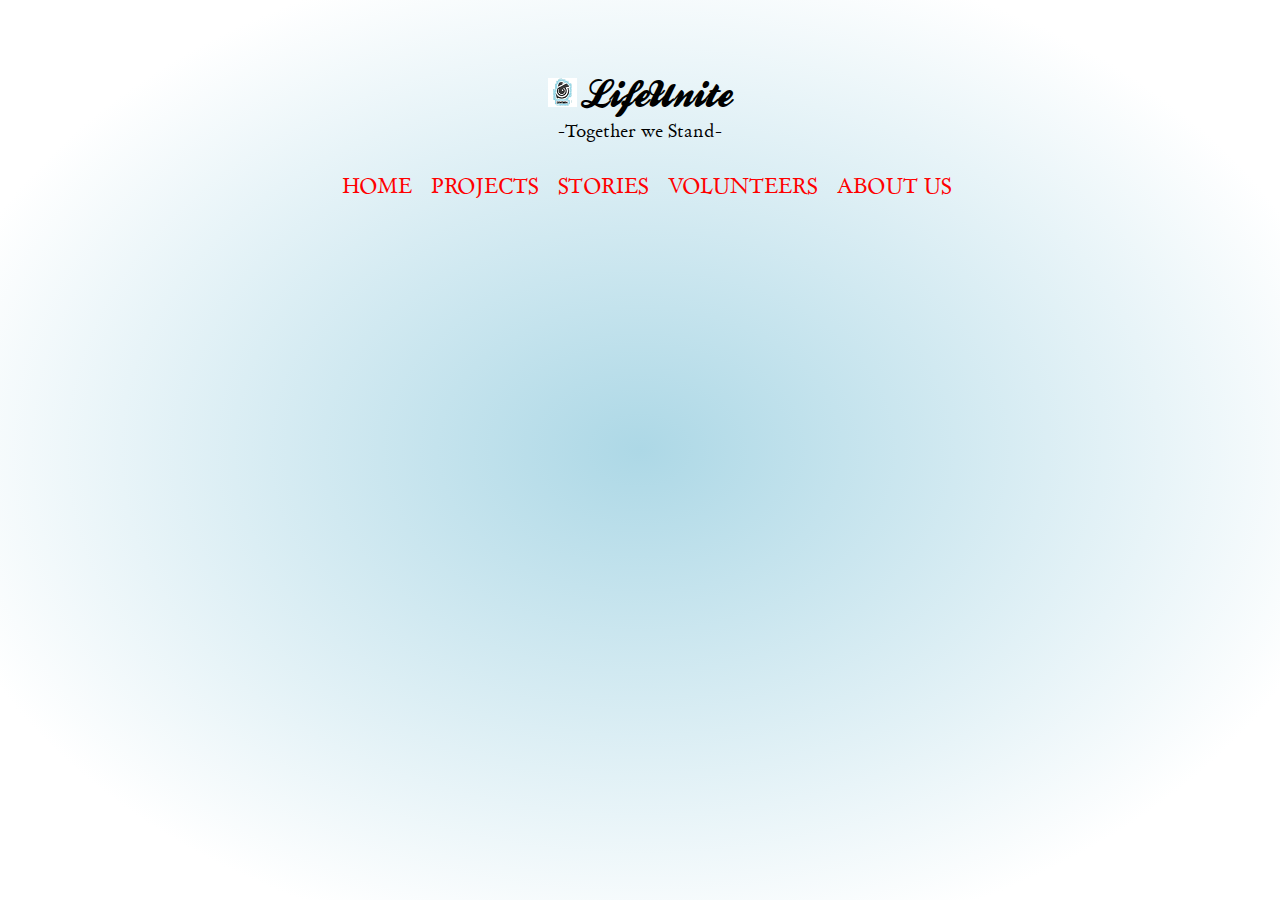
<file: Index.html>
<!DOCTYPE html>
<html>
    <head>
        <link rel="stylesheet" href="Style.css" />
        <title>LifeUnite</title>
    </head>
	
		        <div id="Main_wrapper">
            <header>
                <div id="Main_title">
				<center>
                    <img src="Images/Logo.png" alt="Logo" id="logo" />
                    <h1>LifeUnite</h1>
                    <h2>-Together we Stand-</h2>
                </div>
				</center>
				
				<nav>
                    <ul>
					<center>
						<li><a href="Index.html">Home</a></li>
                        <li><a href="ProjectsHomepage.html">Projects</a></li>
                        <li><a href="StoriesHomepage.html">Stories</a></li>
                        <li><a href="http://localhost/Project/LogIn.php">Volunteers</a></li>
                        <li><a href="AboutUsHomepage.html">About Us</a></li>
					</center>
                    </ul>
                </nav>
				
			
            </header>
	
	<body>
			<bgsound src="Audio/HisTheme.mp3" loop="infinite">
			
	</body>
	</html>
</file>
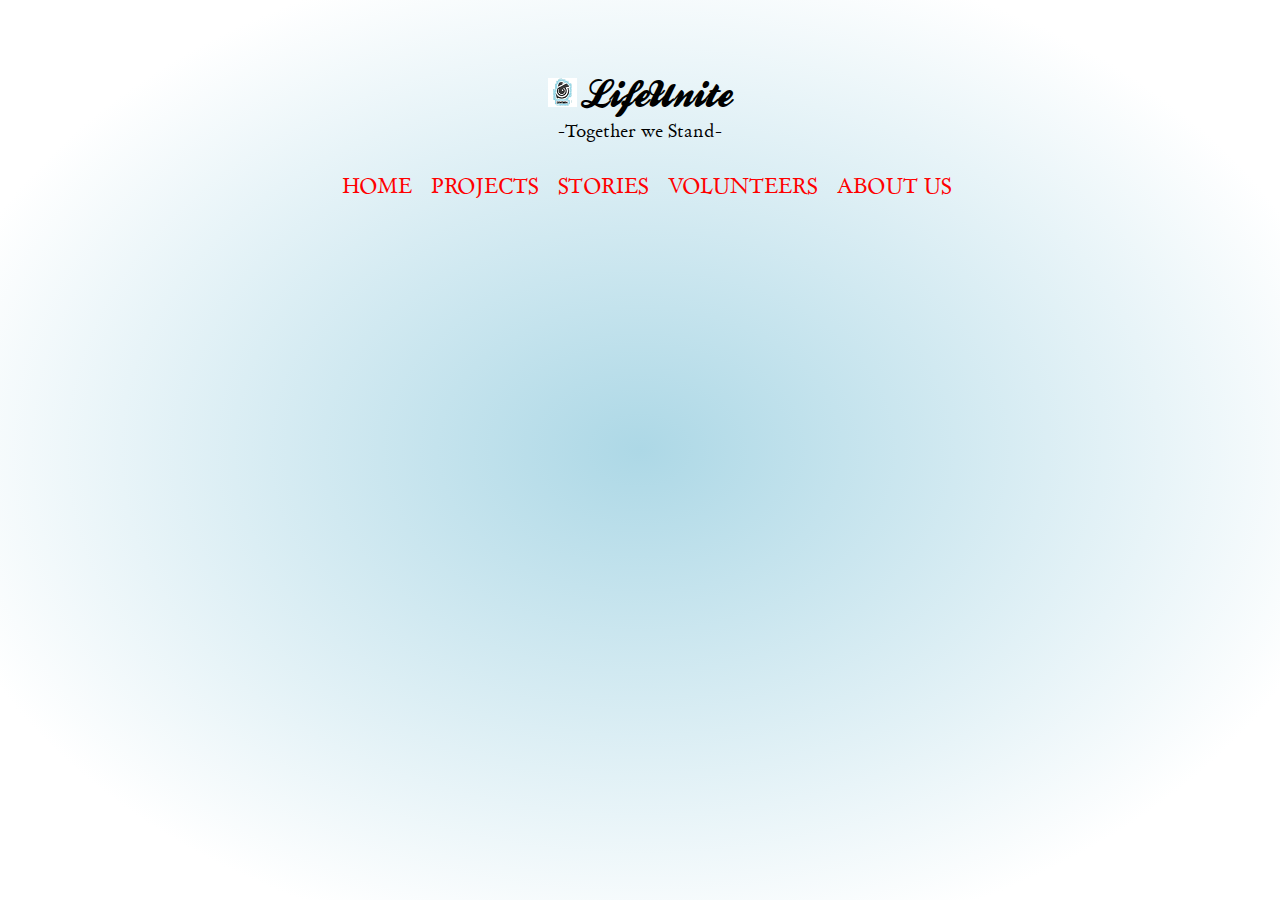
<file: index.html>
<!DOCTYPE html>
<html>
    <head>
        <link rel="stylesheet" href="Style.css" />
        <title>LifeUnite</title>
    </head>
	
		        <div id="Main_wrapper">
            <header>
                <div id="Main_title">
				<center>
                    <img src="Images/Logo.png" alt="Logo" id="logo" />
                    <h1>LifeUnite</h1>
                    <h2>-Together we Stand-</h2>
                </div>
				</center>
				
				<nav>
                    <ul>
					<center>
						<li><a href="index.html">Home</a></li>
                        <li><a href="ProjectsHomepage.html">Projects</a></li>
                        <li><a href="StoriesHomepage.html">Stories</a></li>
                        <li><a href="http://localhost/Project/LogIn.php">Volunteers</a></li>
                        <li><a href="AboutUsHomepage.html">About Us</a></li>
					</center>
                    </ul>
                </nav>
				
			
            </header>
	
	<body>
			<bgsound src="Audio/HisTheme.mp3" loop="infinite">
			
	</body>
	</html>
</file>
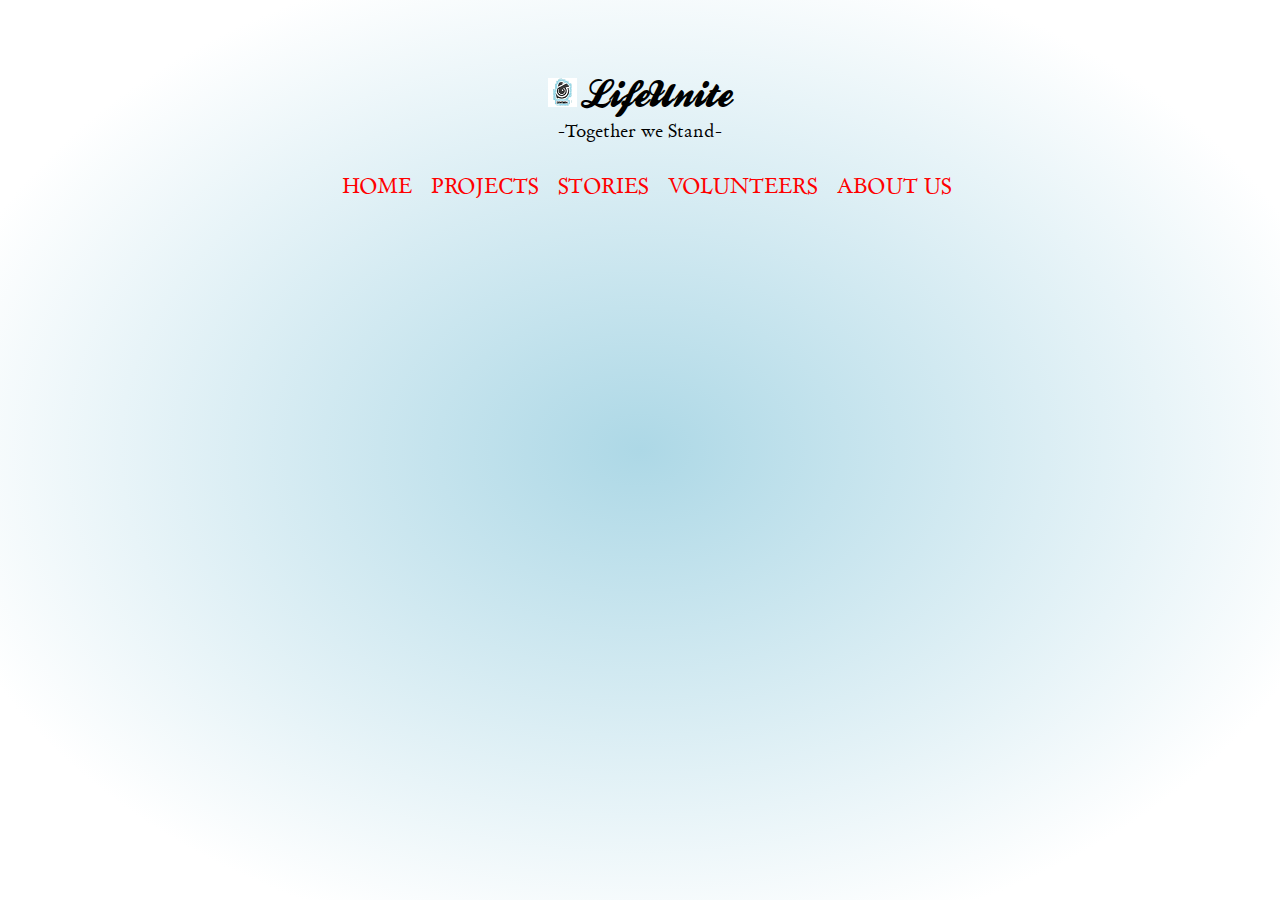
<file: Homepage.html>
<!DOCTYPE html>
<html>
    <head>
        <link rel="stylesheet" href="Style.css" />
        <title>LifeUnite</title>
    </head>
	
		        <div id="Main_wrapper">
            <header>
                <div id="Main_title">
				<center>
                    <img src="Images/Logo.png" alt="Logo" id="logo" />
                    <h1>LifeUnite</h1>
                    <h2>-Together we Stand-</h2>
                </div>
				</center>
				
				<nav>
                    <ul>
					<center>
						<li><a href="Homepage.html">Home</a></li>
                        <li><a href="ProjectsHomepage.html">Projects</a></li>
                        <li><a href="StoriesHomepage.html">Stories</a></li>
                        <li><a href="http://localhost/Project/LogIn.php">Volunteers</a></li>
                        <li><a href="AboutUsHomepage.html">About Us</a></li>
					</center>
                    </ul>
                </nav>
				
			
            </header>
	
	<body>
			<bgsound src="Audio/HisTheme.mp3" loop="infinite">
			
	</body>
	</html>
</file>
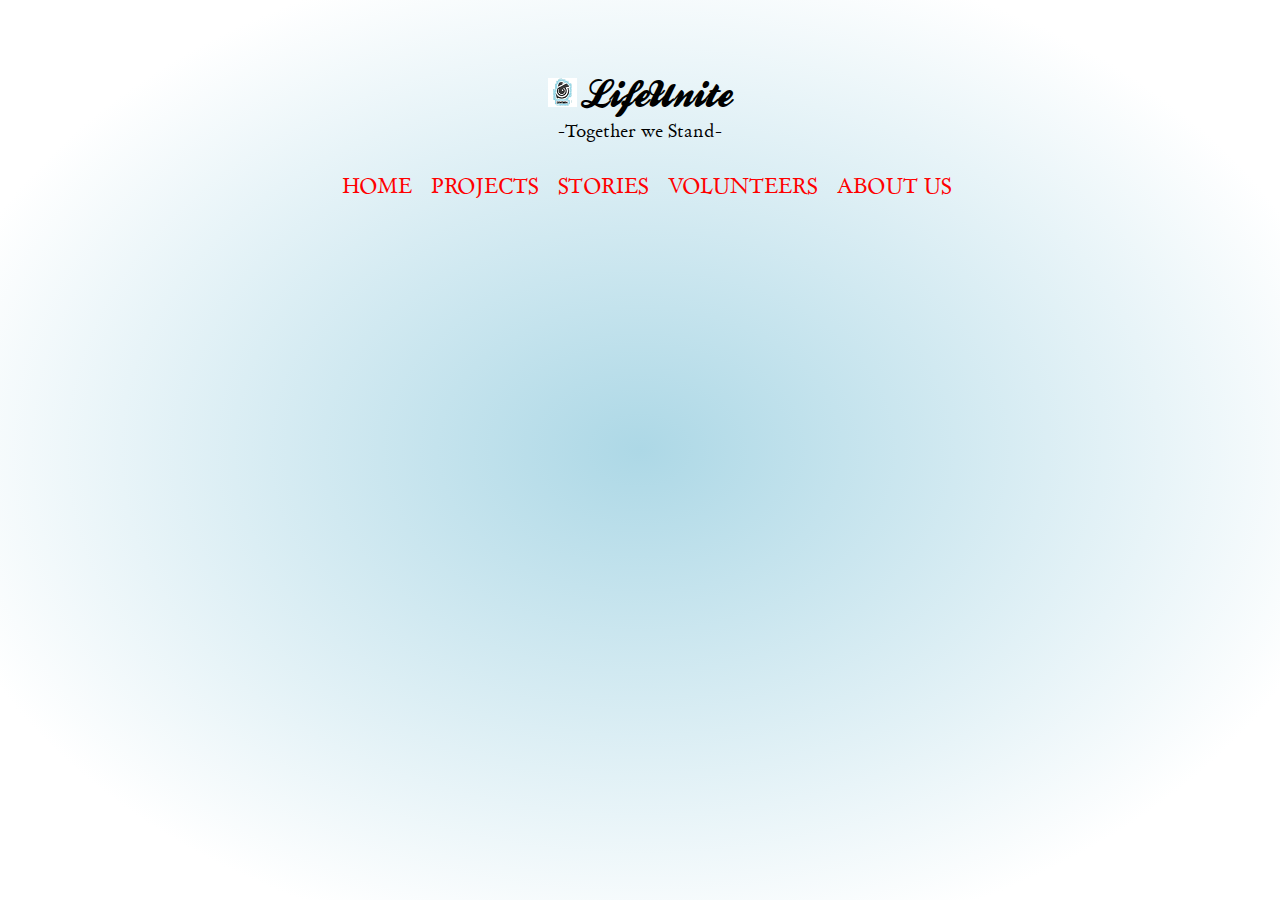
<file: ProjectsHomepage.html>
<!DOCTYPE html>
<html>
    <head>
        <link rel="stylesheet" href="Style.css" />
        <title>LifeUnite - Projects</title>
    </head>
	
		        <div id="Main_wrapper">
            <header>
                <div id="Main_title">
				<center>
                    <img src="Images/Logo.png" alt="Logo" id="logo" />
                    <h1>LifeUnite</h1>
                    <h2>-Together we Stand-</h2>
                </div>
				</center>
				
				<nav>
                    <ul>
					<center>
						<li><a href="index.html">Home</a></li>
                        <li><a href="ProjectsHomepage.html">Projects</a></li>
                        <li><a href="StoriesHomepage.html">Stories</a></li>
                        <li><a href="http://localhost/Project/LogIn.php">Volunteers</a></li>
                        <li><a href="AboutUsHomepage.html">About Us</a></li>
					</center>
                    </ul>
                </nav>
				</header>
</file>
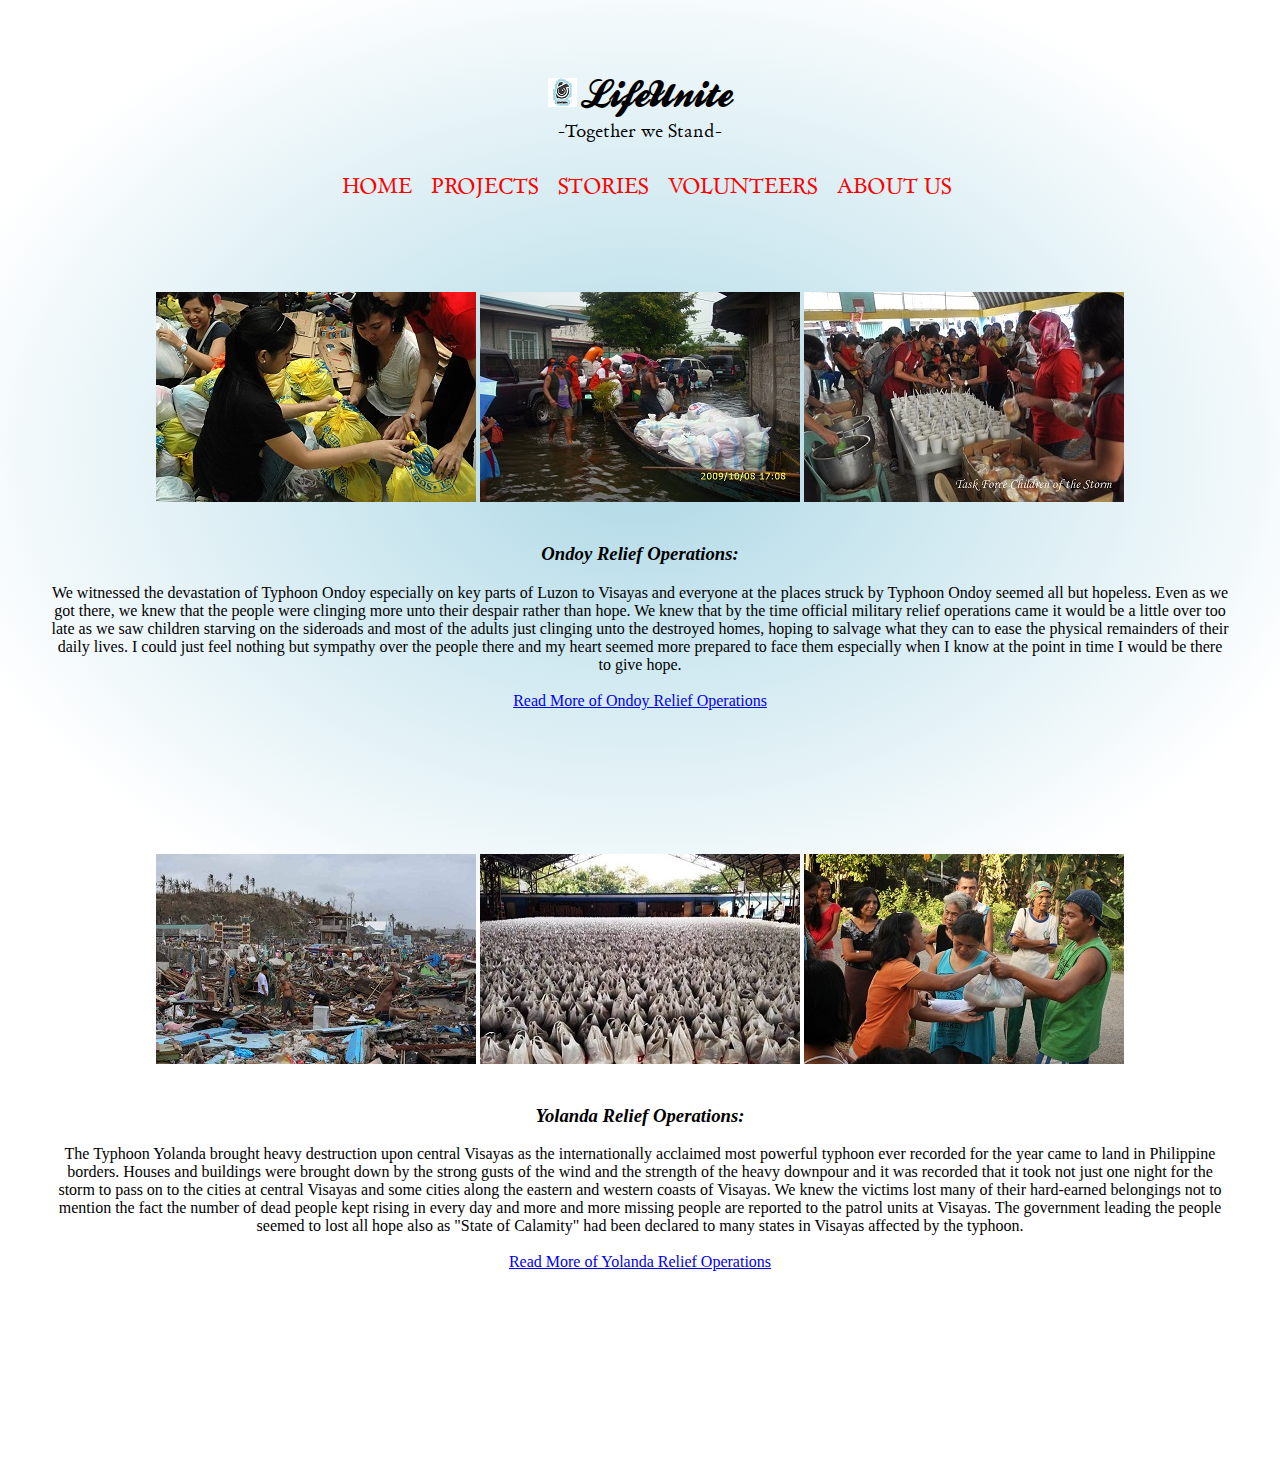
<file: StoriesHomepage.html>
<!DOCTYPE html>
<html>
    <head>
        <link rel="stylesheet" href="Style.css" />
        <title>LifeUnite - Stories</title>
    </head>
	
		        <div id="Main_wrapper">
            <header>
                <div id="Main_title">
				<center>
                    <img src="Images/Logo.png" alt="Logo" id="logo" />
                    <h1>LifeUnite</h1>
                    <h2>-Together we Stand-</h2>
                </div>
				</center>
				
				<nav>
                    <ul>
					<center>
						<li><a href="index.html">Home</a></li>
                        <li><a href="ProjectsHomepage.html">Projects</a></li>
                        <li><a href="StoriesHomepage.html">Stories</a></li>
                        <li><a href="http://localhost/Project/LogIn.php">Volunteers</a></li>
                        <li><a href="AboutUsHomepage.html">About Us</a></li>
					</center>
                    </ul>
                </nav>
				</header>
	
	<body>
	
	<bgsound src="Audio/Memory.mp3" loop="infinite">
	
	</br></br></br></br>
	<center>
	<img src="Images/Ondoy/Ondoy1.jpg" alt="Ondoy Relief Operations Img 1" id="imgage" />
	<img src="Images/Ondoy/Ondoy2.jpg" alt="Ondoy Relief Operations Img 2" id="image" />
	<img src="Images/Ondoy/Ondoy3.jpg" alt="Ondoy Relief Operations Img 3" id="image" />
	
	</br></br><h3><em>Ondoy Relief Operations:</em></h3> We witnessed the devastation of Typhoon Ondoy especially on key parts of Luzon to Visayas and everyone at the places struck by Typhoon Ondoy seemed all but hopeless. Even as we got there, we knew that the people were clinging more unto their despair rather than hope. We knew that by the time official military relief operations came it would be a little over too late as we saw
	children starving on the sideroads and most of the adults just clinging unto the destroyed homes, hoping to salvage what they can to ease the physical remainders of their daily lives. I could just feel nothing but
	sympathy over the people there and my heart seemed more prepared to face them especially when I know at the point in time I would be there to give hope.
	</br></br><a href="StoriesOndoy.html">Read More of Ondoy Relief Operations</a></br></br></br></br></br></br></br></br></br>
	
	<img src="Images/Yolanda/Yolanda1.jpg" alt="Yolanda Relief Operations Img 1" id="imgage" />
	<img src="Images/Yolanda/Yolanda2.jpg" alt="Yolanda Relief Operations Img 2" id="imgage" />
	<img src="Images/Yolanda/Yolanda3.jpg" alt="Yolanda Relief Operations Img 3" id="imgage" />
	
	</br></br><h3><em>Yolanda Relief Operations:</em></h3> The Typhoon Yolanda brought heavy destruction upon central Visayas as the internationally acclaimed most powerful typhoon ever recorded for the year came to land in Philippine borders. Houses and buildings were brought down by the strong gusts of the wind and the strength of the heavy downpour and it was recorded that it took not just one night for the storm to pass on to the cities at central Visayas
	and some cities along the eastern and western coasts of Visayas. We knew the victims lost many of their hard-earned belongings not to mention the fact the number of dead people kept rising in every day and more and more missing people are reported to the patrol units at Visayas. The government leading the people seemed to lost all hope also as "State of Calamity" had been declared to many states in Visayas affected by the typhoon.
	</br></br><a href="StoriesYolanda.html">Read More of Yolanda Relief Operations</a></br></br></br></br></br></br></br></br></br>
	
	</center>
	</body>
	</html>
</file>
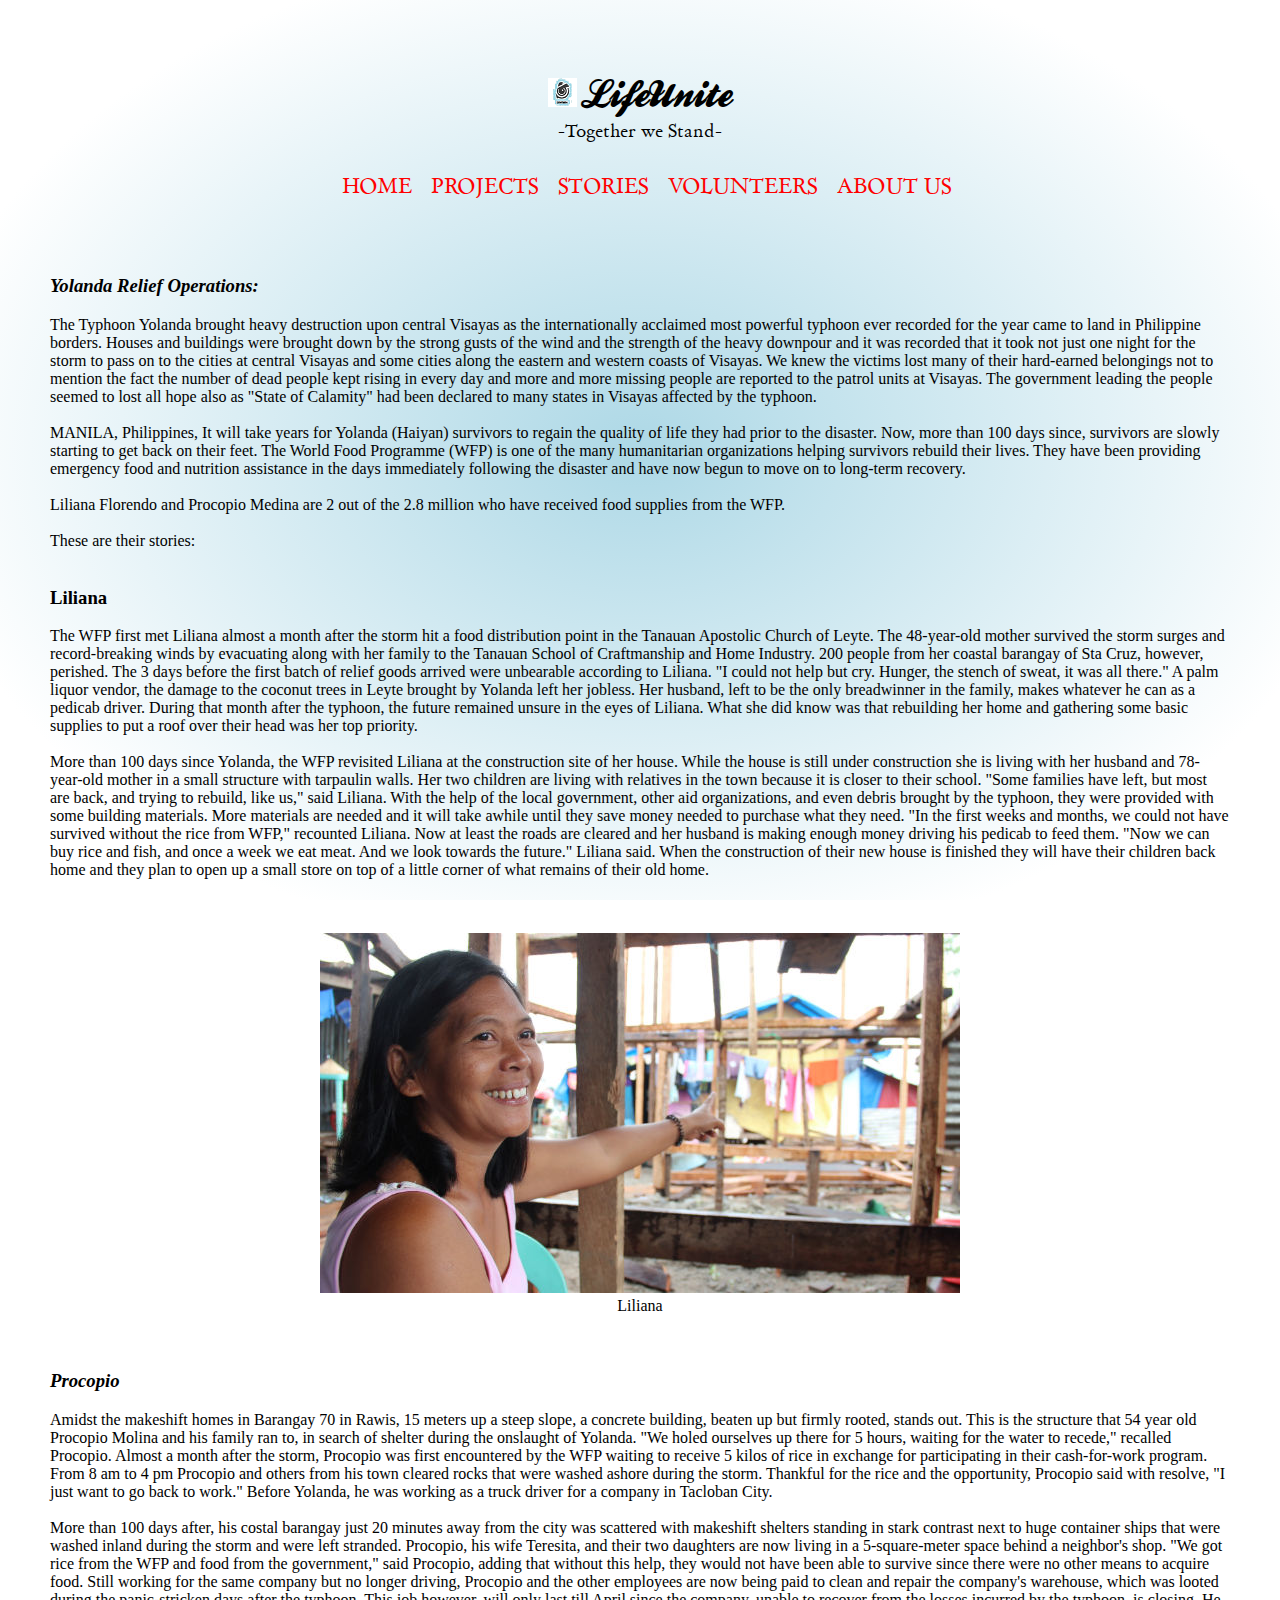
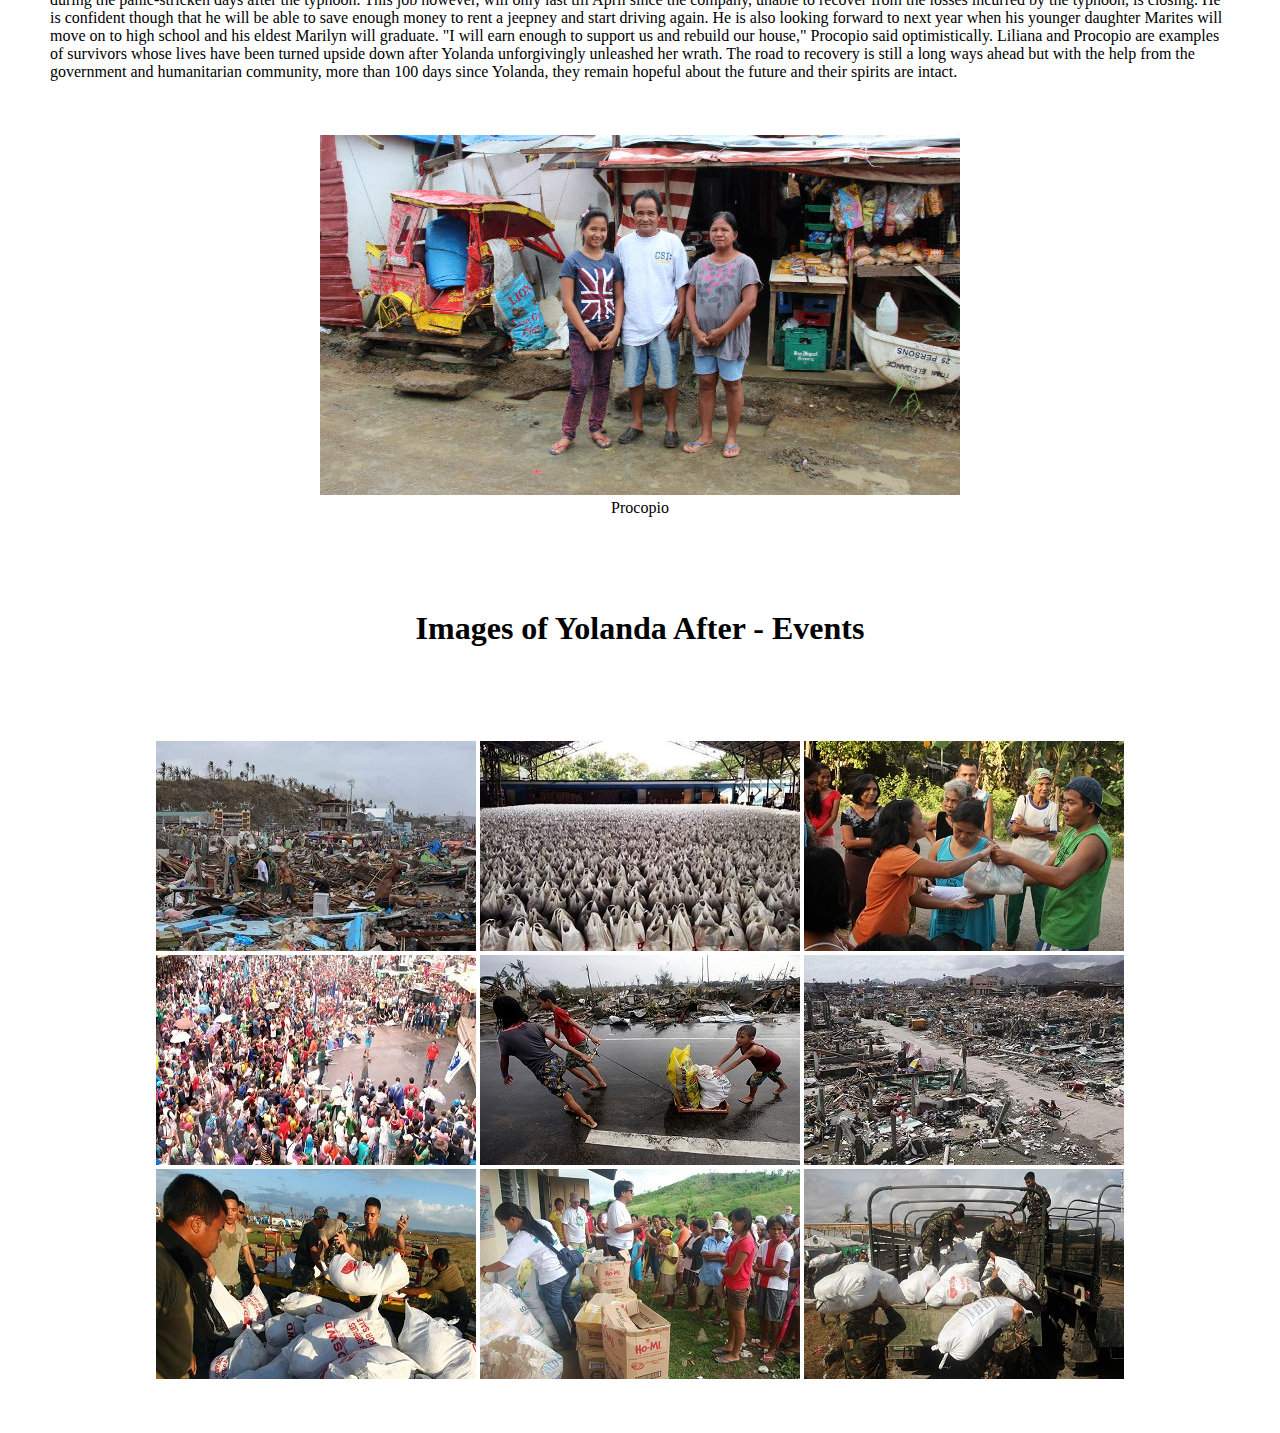
<file: StoriesYolanda.html>
<!DOCTYPE html>
<html>
    <head>
        <link rel="stylesheet" href="Style.css" />
        <title>LifeUnite - Yolanda Story</title>
    </head>
	
		        <div id="Main_wrapper">
            <header>
                <div id="Main_title">
				<center>
                    <img src="Images/Logo.png" alt="Logo" id="logo" />
                    <h1>LifeUnite</h1>
                    <h2>-Together we Stand-</h2>
                </div>
				</center>
				
				<nav>
                    <ul>
					<center>
						<li><a href="index.html">Home</a></li>
                        <li><a href="ProjectsHomepage.html">Projects</a></li>
                        <li><a href="StoriesHomepage.html">Stories</a></li>
                        <li><a href="http://localhost/Project/LogIn.php">Volunteers</a></li>
                        <li><a href="AboutUsHomepage.html">About Us</a></li>
					</center>
                    </ul>
                </nav>
				</header>
				
	<body>
			
	<bgsound src="Audio/Memory.mp3" loop="infinite">
	
	</br></br><h3><em>Yolanda Relief Operations:</em></h3> 
	The Typhoon Yolanda brought heavy destruction upon central Visayas as the internationally acclaimed most powerful typhoon ever recorded for the year came to land in Philippine borders. Houses and buildings were brought down by the strong gusts of the wind and the strength of the heavy downpour and it was recorded that it took not just one night for the storm to pass on to the cities at central Visayas
	and some cities along the eastern and western coasts of Visayas. We knew the victims lost many of their hard-earned belongings not to mention the fact the number of dead people kept rising in every day and more and more missing people are reported to the patrol units at Visayas. The government leading the people seemed to lost all hope also as "State of Calamity" had been declared to many states in Visayas affected by the typhoon.
	
	</br></br>MANILA, Philippines, It will take years for Yolanda (Haiyan) survivors to regain the quality of life they had prior to the disaster. Now, more than 100 days since, survivors are slowly starting to get back on their feet.
	The World Food Programme (WFP) is one of the many humanitarian organizations helping survivors rebuild their lives. They have been providing emergency food and nutrition assistance in the days immediately following the disaster and have now begun to move on to long-term recovery.
	
	</br></br>Liliana Florendo and Procopio Medina are 2 out of the 2.8 million who have received food supplies from the WFP. 
	</br></br>These are their stories:

	</br></br><h3></em>Liliana</em></h3>
	The WFP first met Liliana almost a month after the storm hit a food distribution point in the Tanauan Apostolic Church of Leyte. The 48-year-old mother survived the storm surges and record-breaking winds by evacuating along with her family to the Tanauan School of Craftmanship and Home Industry. 200 people from her coastal barangay of Sta Cruz, however, perished.
	The 3 days before the first batch of relief goods arrived were unbearable according to Liliana. "I could not help but cry. Hunger, the stench of sweat, it was all there."
	A palm liquor vendor, the damage to the coconut trees in Leyte brought by Yolanda left her jobless. Her husband, left to be the only breadwinner in the family, makes whatever he can as a pedicab driver.
	During that month after the typhoon, the future remained unsure in the eyes of Liliana. What she did know was that rebuilding her home and gathering some basic supplies to put a roof over their head was her top priority.
	
	</br></br>More than 100 days since Yolanda, the WFP revisited Liliana at the construction site of her house.
	While the house is still under construction she is living with her husband and 78-year-old mother in a small structure with tarpaulin walls. Her two children are living with relatives in the town because it is closer to their school.
	"Some families have left, but most are back, and trying to rebuild, like us," said Liliana.
	With the help of the local government, other aid organizations, and even debris brought by the typhoon, they were provided with some building materials. More materials are needed and it will take awhile until they save money needed to purchase what they need.
	"In the first weeks and months, we could not have survived without the rice from WFP," recounted Liliana.
	Now at least the roads are cleared and her husband is making enough money driving his pedicab to feed them.
	"Now we can buy rice and fish, and once a week we eat meat. And we look towards the future." Liliana said.
	When the construction of their new house is finished they will have their children back home and they plan to open up a small store on top of a little corner of what remains of their old home.

	<center>
	</br></br></br><img src="Images/Yolanda/Liliana.jpg" alt="Liliana" id="image" />
	</br>Liliana
	</center>
	
	</br></br><h3><em>Procopio</em></h3>
	Amidst the makeshift homes in Barangay 70 in Rawis, 15 meters up a steep slope, a concrete building, beaten up but firmly rooted, stands out. This is the structure that 54 year old Procopio Molina and his family ran to, in search of shelter during the onslaught of Yolanda.
	"We holed ourselves up there for 5 hours, waiting for the water to recede," recalled Procopio.
	Almost a month after the storm, Procopio was first encountered by the WFP waiting to receive 5 kilos of rice in exchange for participating in their cash-for-work program. From 8 am to 4 pm Procopio and others from his town cleared rocks that were washed ashore during the storm.
	Thankful for the rice and the opportunity, Procopio said with resolve, "I just want to go back to work."
	Before Yolanda, he was working as a truck driver for a company in Tacloban City.
	
	</br></br>More than 100 days after, his costal barangay just 20 minutes away from the city was scattered with makeshift shelters standing in stark contrast next to huge container ships that were washed inland during the storm and were left stranded.
	Procopio, his wife Teresita, and their two daughters are now living in a 5-square-meter space behind a neighbor's shop.
	"We got rice from the WFP and food from the government," said Procopio, adding that without this help, they would not have been able to survive since there were no other means to acquire food.
	Still working for the same company but no longer driving, Procopio and the other employees are now being paid to clean and repair the company's warehouse, which was looted during the panic-stricken days after the typhoon. This job however, will only last till April since the company, unable to recover from the losses incurred by the typhoon, is closing.
	He is confident though that he will be able to save enough money to rent a jeepney and start driving again. He is also looking forward to next year when his younger daughter Marites will move on to high school and his eldest Marilyn will graduate.
	"I will earn enough to support us and rebuild our house," Procopio said optimistically.
	Liliana and Procopio are examples of survivors whose lives have been turned upside down after Yolanda unforgivingly unleashed her wrath. The road to recovery is still a long ways ahead but with the help from the government and humanitarian community, more than 100 days since Yolanda, they remain hopeful about the future and their spirits are intact.
	
	<center>
	</br></br></br><center><img src="Images/Yolanda/Procopio.jpg" alt="Liliana" id="image" />
	</br>Procopio
	</center>
	
	<center>
	</br></br></br></br><h1>Images of Yolanda After - Events</h1></br></br></br></br>
	
	<img src="Images/Yolanda/Yolanda1.jpg" alt="Yolanda Relief Operations Img 1" id="imgage" />
	<img src="Images/Yolanda/Yolanda2.jpg" alt="Yolanda Relief Operations Img 2" id="imgage" />
	<img src="Images/Yolanda/Yolanda3.jpg" alt="Yolanda Relief Operations Img 3" id="imgage" />
	<img src="Images/Yolanda/Yolanda4.jpg" alt="Yolanda Relief Operations Img 4" id="imgage" />
	<img src="Images/Yolanda/Yolanda5.jpg" alt="Yolanda Relief Operations Img 5" id="imgage" />
	<img src="Images/Yolanda/Yolanda6.jpg" alt="Yolanda Relief Operations Img 6" id="imgage" />
	<img src="Images/Yolanda/Yolanda7.jpg" alt="Yolanda Relief Operations Img 7" id="imgage" />
	<img src="Images/Yolanda/Yolanda8.jpg" alt="Yolanda Relief Operations Img 8" id="imgage" />
	<img src="Images/Yolanda/Yolanda9.jpg" alt="Yolanda Relief Operations Img 9" id="imgage" />
</file>
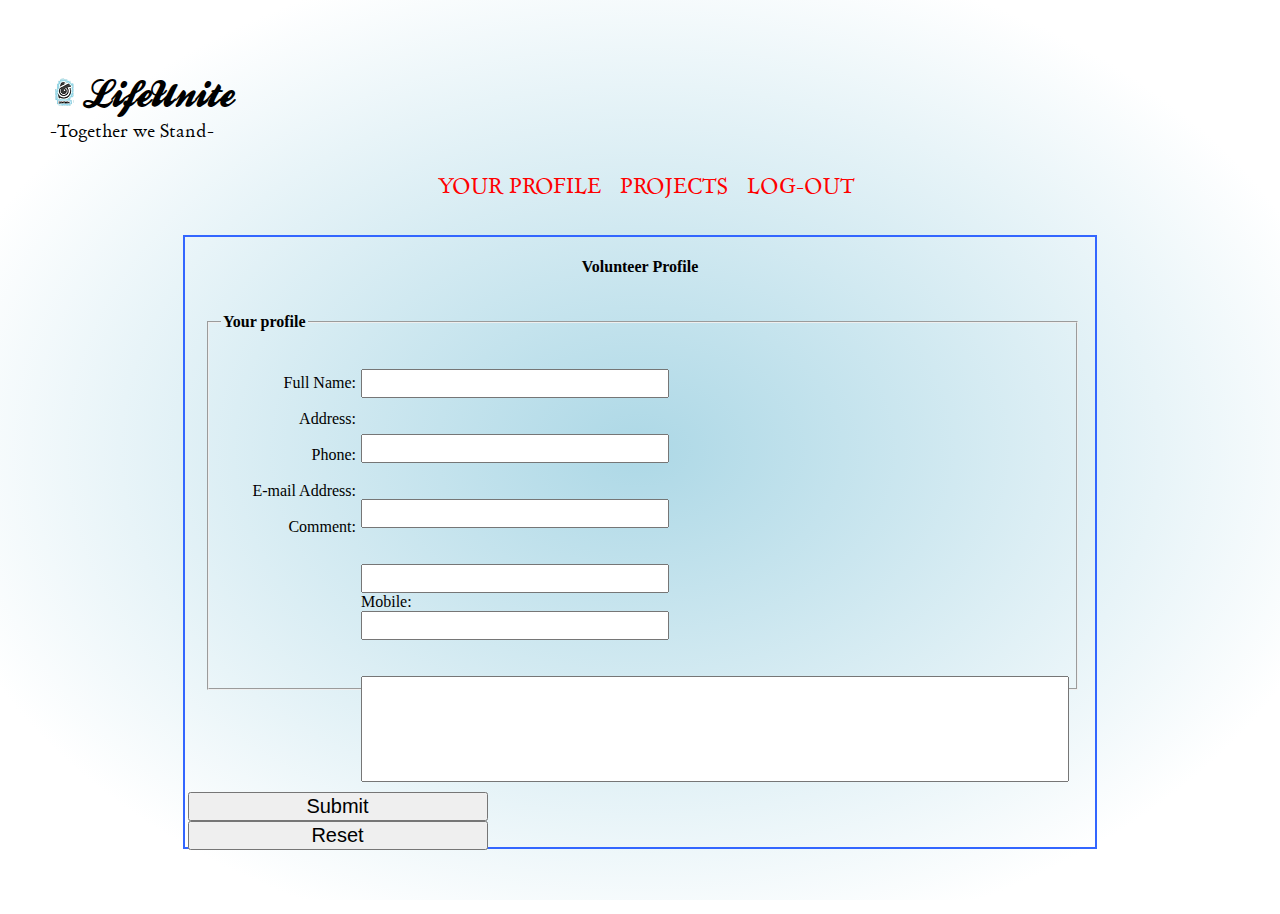
<file: VolunteerHomepage.html>
<!DOCTYPE html>
<html>
    <head>
        <link rel="stylesheet" href="Style.css" />
        <title>LifeUnite - Volunteer Profile</title>
    </head>
	
        <title>Contact</title>
				<style>
			.first{
				width: 900px;
				height: 600px;
				padding: 5px;
				border: 2px solid #3366FF;;
				margin: 15px;
			}
			.second{
				width: 875px;
				height: 270px;
				padding: 5px;
				border: 2px white;
				margin: 10px;
			}
			.third{
				float: left;
				width: 130px;
				height: 200px;
				padding: 5px;
				border: 1px white ;
				margin: 0px;
			}
			.fourth{
				float:left;
				width: 400px;
				height: 325px;
				padding: 0px;
				border: 1px white;
				margin: 0px;
		</style>
    </head>
	
	        <div id="Main_wrapper">
            <header>
                <div id="Main_title">
                    <img src="Images/Logo.png" alt="Logo" id="logo" />
                    <h1>LifeUnite</h1>
                    <h2>-Together we Stand-</h2>
					</div>
        
				
				<nav>
                    <ul>
					<center>
                        <li><a href="VolunteerHomepage.html">Your Profile</a></li>
                        <li><a href="Blog.html">Projects</a></li>
                        <li><a href="index.html">Log-Out</a></li>
					</center>
                    </ul>
                </nav>
            </header>
		<body>
		
<form action="#" method="post">
		<center>
			<div class="first">
				<p class="special" ><b>Volunteer Profile</b></p>
				<div class="second">
				<fieldset>
					<legend align="left">
						<p class="special"><b>Your profile</b></p>
					</legend>
					<div class="third">
							<p class="casual2" align="right">
								Full Name:<br/><br/>
								Address:<br/><br/>
								Phone:<br/><br/>
								E-mail Address:<br/><br/>
								Comment:<br/><br/>
							</p>
					</div>
					<div class="fourth">
						<p class="casual2" align="left">						
							<input type="text" name="CustomerName" value="" size="50" maxlength="50" required="required"/><br/><br/>
							<input type="text" name="Address" value="" size="65" maxlength="65" required="required"/><br/><br/>
							<input type="number" name="Phone" value="" size="50" maxlength="20" required="required"/><br/><br/>
							<input type="email" name="E-mailAdd" value="" size="20" maxlength="30" required="required"/>	Mobile: <input type="text" name="Mobile" value="" size="20" maxlength="20" required="required"/><br/><br/>
							<input type="text" name="Comment" value="" style="width:700px; height:100px;" maxlength="550"/ required="required"><br/><br/>
						</p>
					</div>
					</fieldset>
					
					<p class="casual" style="position: relative; top:68px; left:-305px;">&nbsp;&nbsp;&nbsp;&nbsp;&nbsp;&nbsp;&nbsp;&nbsp;&nbsp;&nbsp;&nbsp;&nbsp;
					<input type="submit" value="Submit" >
					<input type="reset" value="Reset" >
					</p>
					
					</body>
					</html>
</file>
<file: Style.css>
/* Define custom fonts */

@font-face
{
    font-family: 'BallparkWeiner';
    src: url('Fonts/ballpark.eot');
    src: url('Fonts/ballpark.eot?#iefix') format('embedded-opentype'),
         url('Fonts/ballpark.woff') format('woff'),
         url('Fonts/ballpark.ttf') format('truetype'),
         url('Fonts/ballpark.svg#BallparkWeiner') format('svg');
    font-weight: normal;
    font-style: normal;
}

@font-face
{
    font-family: 'Dayrom';
    src: url('Fonts/dayrom.eot');
    src: url('Fonts/dayrom.eot?#iefix') format('embedded-opentype'),
         url('Fonts/dayrom.woff') format('woff'),
         url('Fonts/dayrom.ttf') format('truetype'),
         url('Fonts/dayrom.svg#Dayrom') format('svg');
    font-weight: normal;
    font-style: normal;
}


/* Main elements of the page */

body {

	margin: 0;
	padding: 50px;
	background: radial-gradient(lightblue, #FFFFFF 80%);
	background-attachment: fixed;
	margin:auto;
	min-width: 700px;
	position:center;
	right: 60%;
}
#main_wrapper
{
    width: 1550px;
	padding-bottom: 5px;
	margin:auto;
}

section h1, footer h1, nav a
{
    font-family: Dayrom, serif;
    font-weight: normal;
    text-transform: uppercase;
}

/* Header */

header
{

}

#main_title
{
	display: inline-block;
}

header h1
{
    font-family: 'BallparkWeiner', serif;
    font-size: 2.5em;
    font-weight: normal;
}

#logo, header h1
{
    display: inline-block;
    margin-bottom: 0px;
}

header h2
{
    font-family: Dayrom, serif;
    font-size: 1.1em;
    margin-top: 0px;
    font-weight: normal;
}

/* Navigation */

nav
{
	float: center;
	padding-bottom: 5px;
    display: inline-block;
    width: 99%;
    text-align: right;
}

nav ul
{
    list-style-type: none;
}

nav li
{
    display: inline-block;
    margin-right: 15px;
}

nav a
{
    font-size: 1.3em;
    color: red;
    padding-bottom: 3px;
    text-decoration: none;
}

nav a:hover
{
    color: violet;
    border-bottom: 3px solid #760001;
}

/* PHP */

input{
			width:300px;
			display: block;
			font-size: 20px;
		}

/*	Banner	*/

/* Banner */

#Banner_image
{
    margin-top: 15px;
    height: 200px;
    border-radius: 5px;
    background: url('Images/Sky.jpg') no-repeat;
    position: relative;
    box-shadow: 0px 4px 4px #1c1a19;
    margin-bottom: 25px;
}

#Banner_description
{
    position: relative;
    bottom: 0;
    border-radius: 0px 0px 5px 5px;
    width: 99.5%;
    height: 33px;
    padding-top: 15px;
    padding-left: 4px;
    background-color: rgb(24,24,24); /* Old browsers will read this */
    background-color: rgba(24,24,24,0.8); /* New browsers will read this */
    color: white;
    font-size: 0.8em;
    
}

.red_button
{
    display: inline-block;
    height: 31px;
    position: absolute;
    right: 5px;
    bottom: 5px;
    background: url('images/red_background.png') repeat-x;
    border: 1px solid #760001;
    border-radius: 5px;
    font-size: 1.5em;
    text-align: center;
    padding: 3px 8px 0px 8px;
    color: white;
    text-decoration: none;
}

.red_button img
{
    border: 0;
}
</file>
